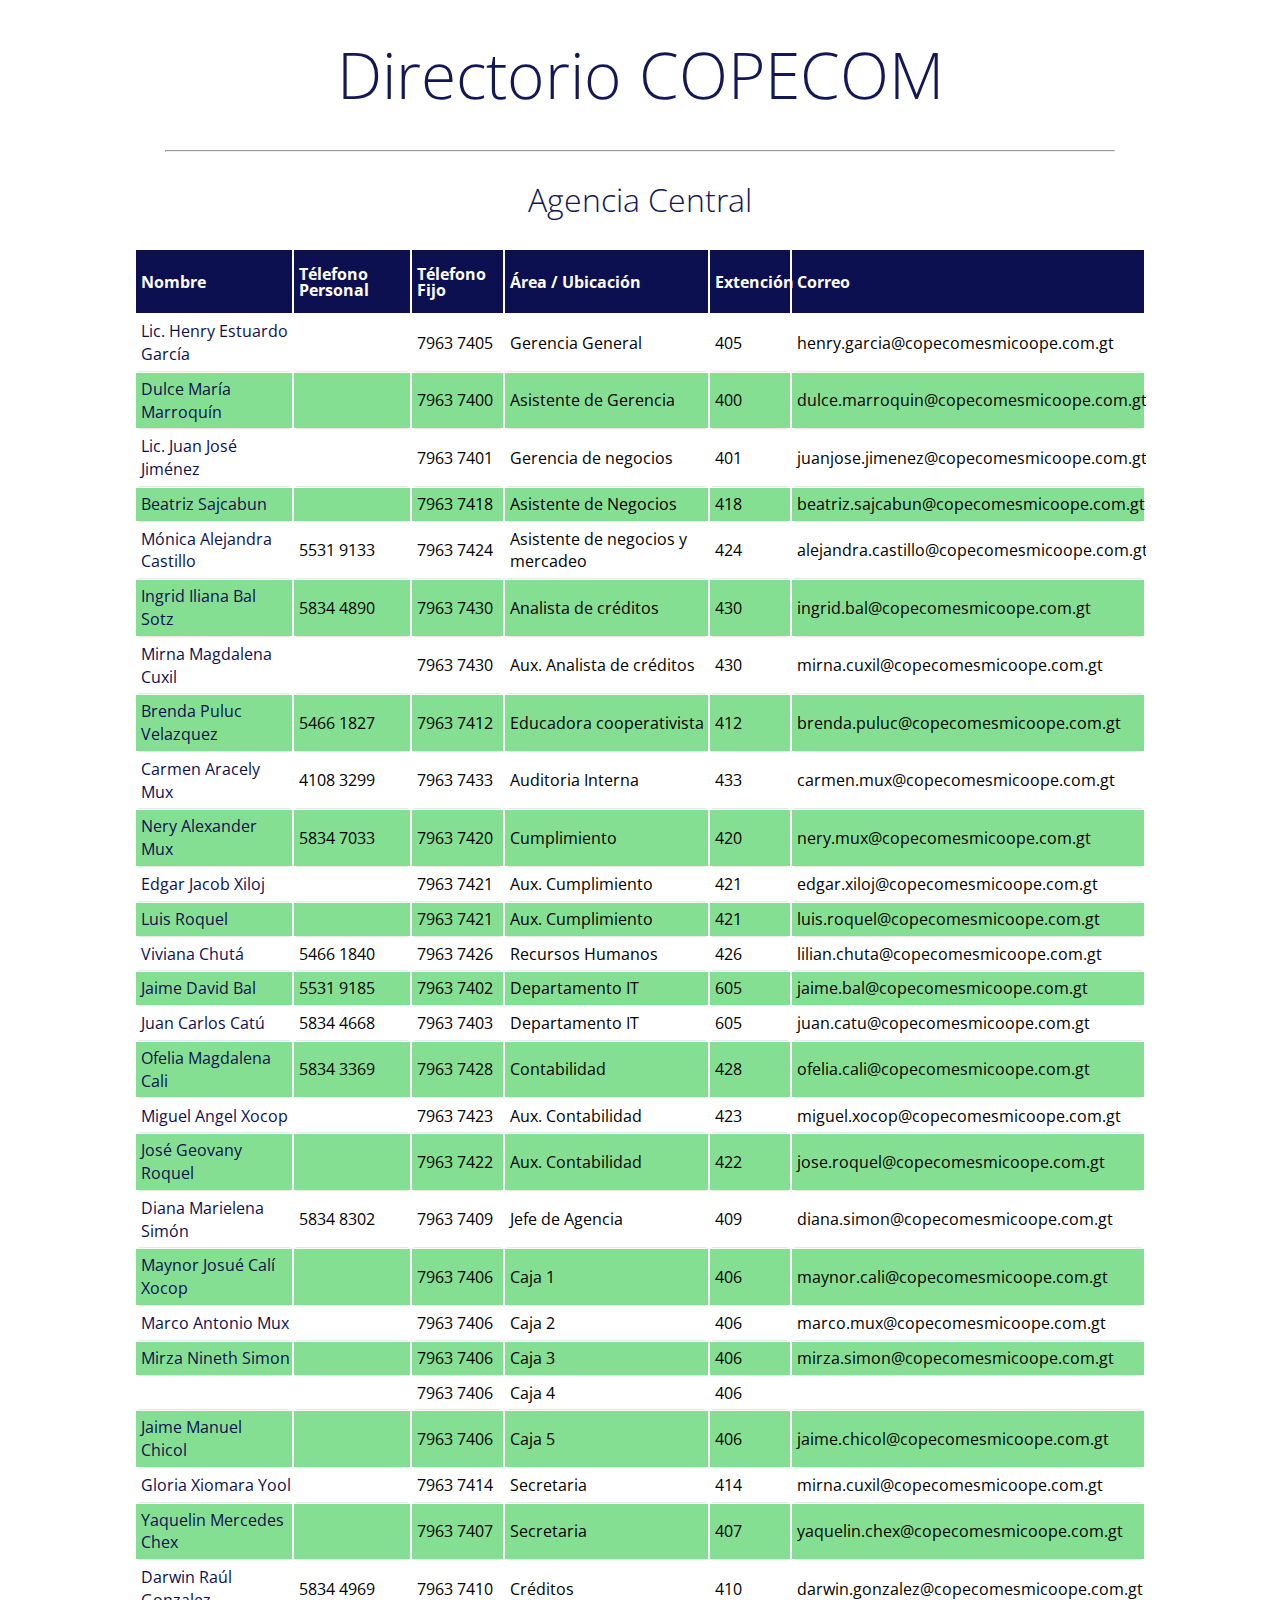
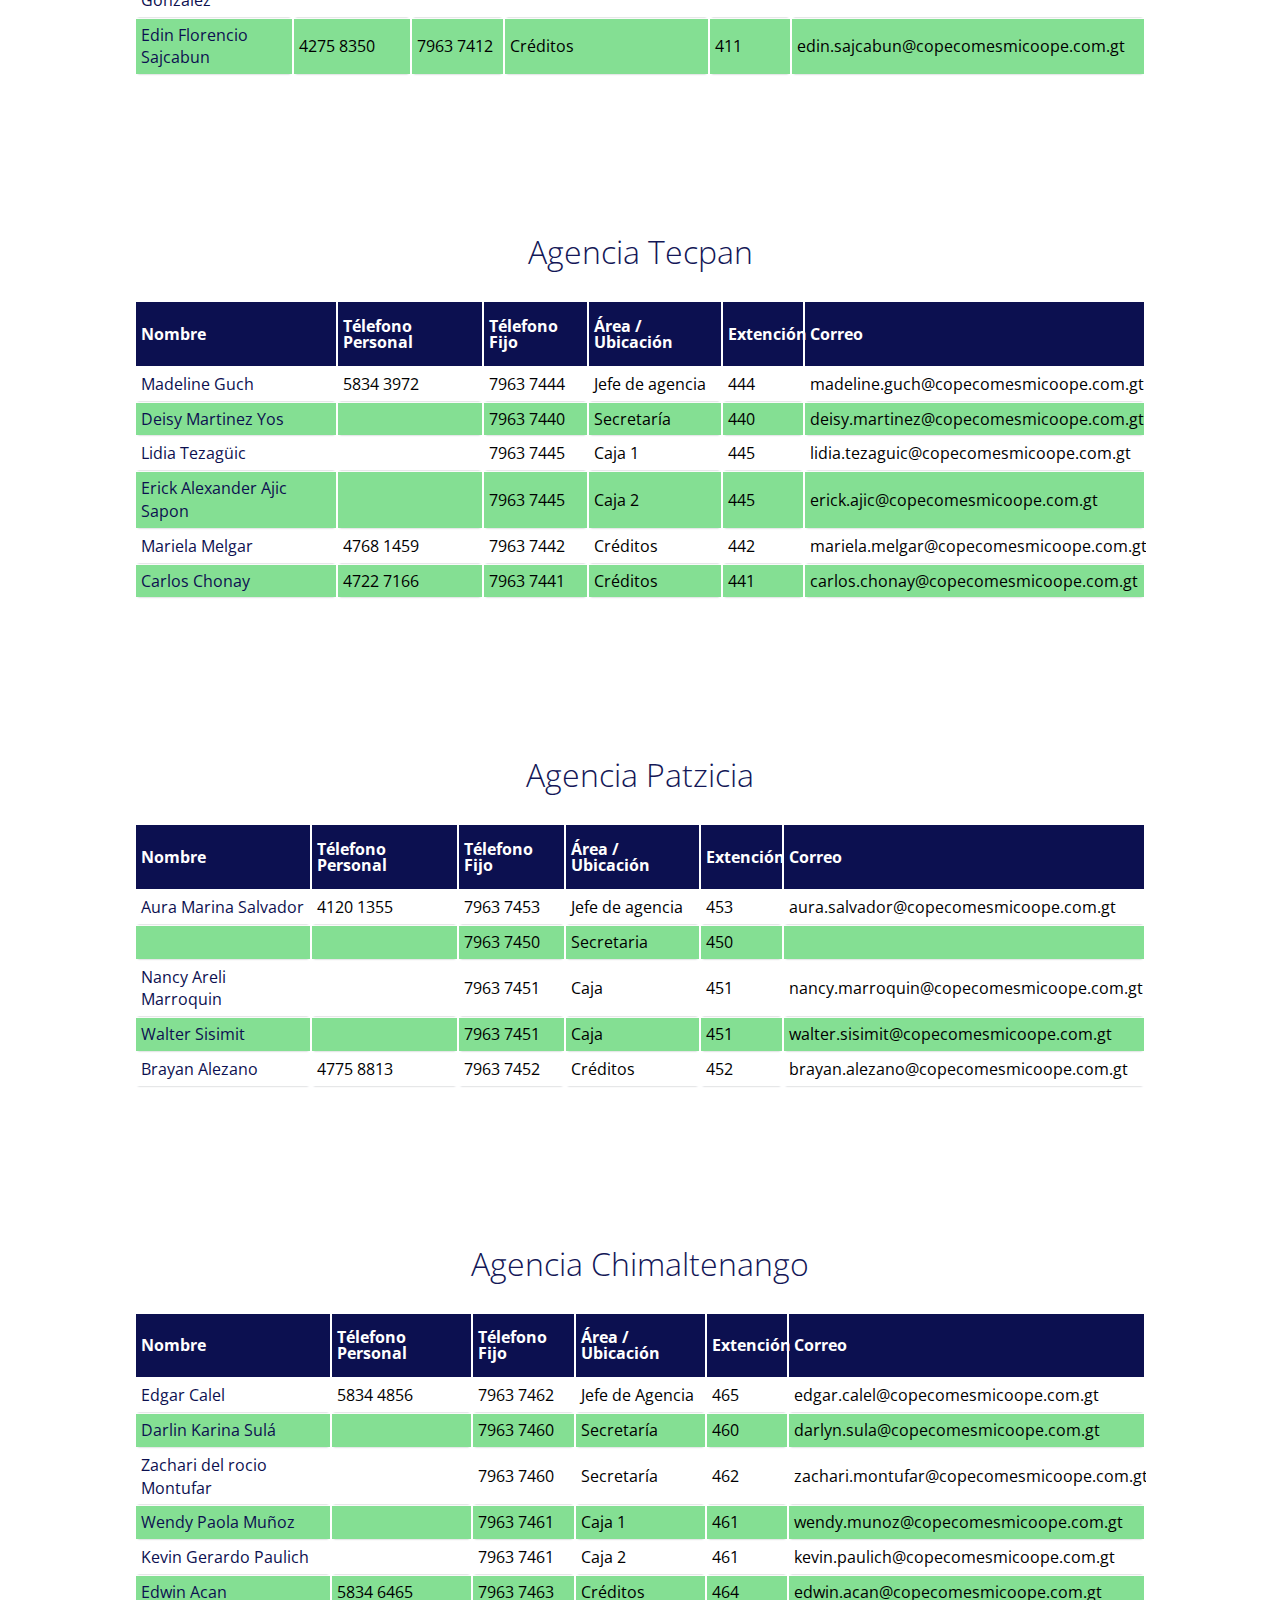
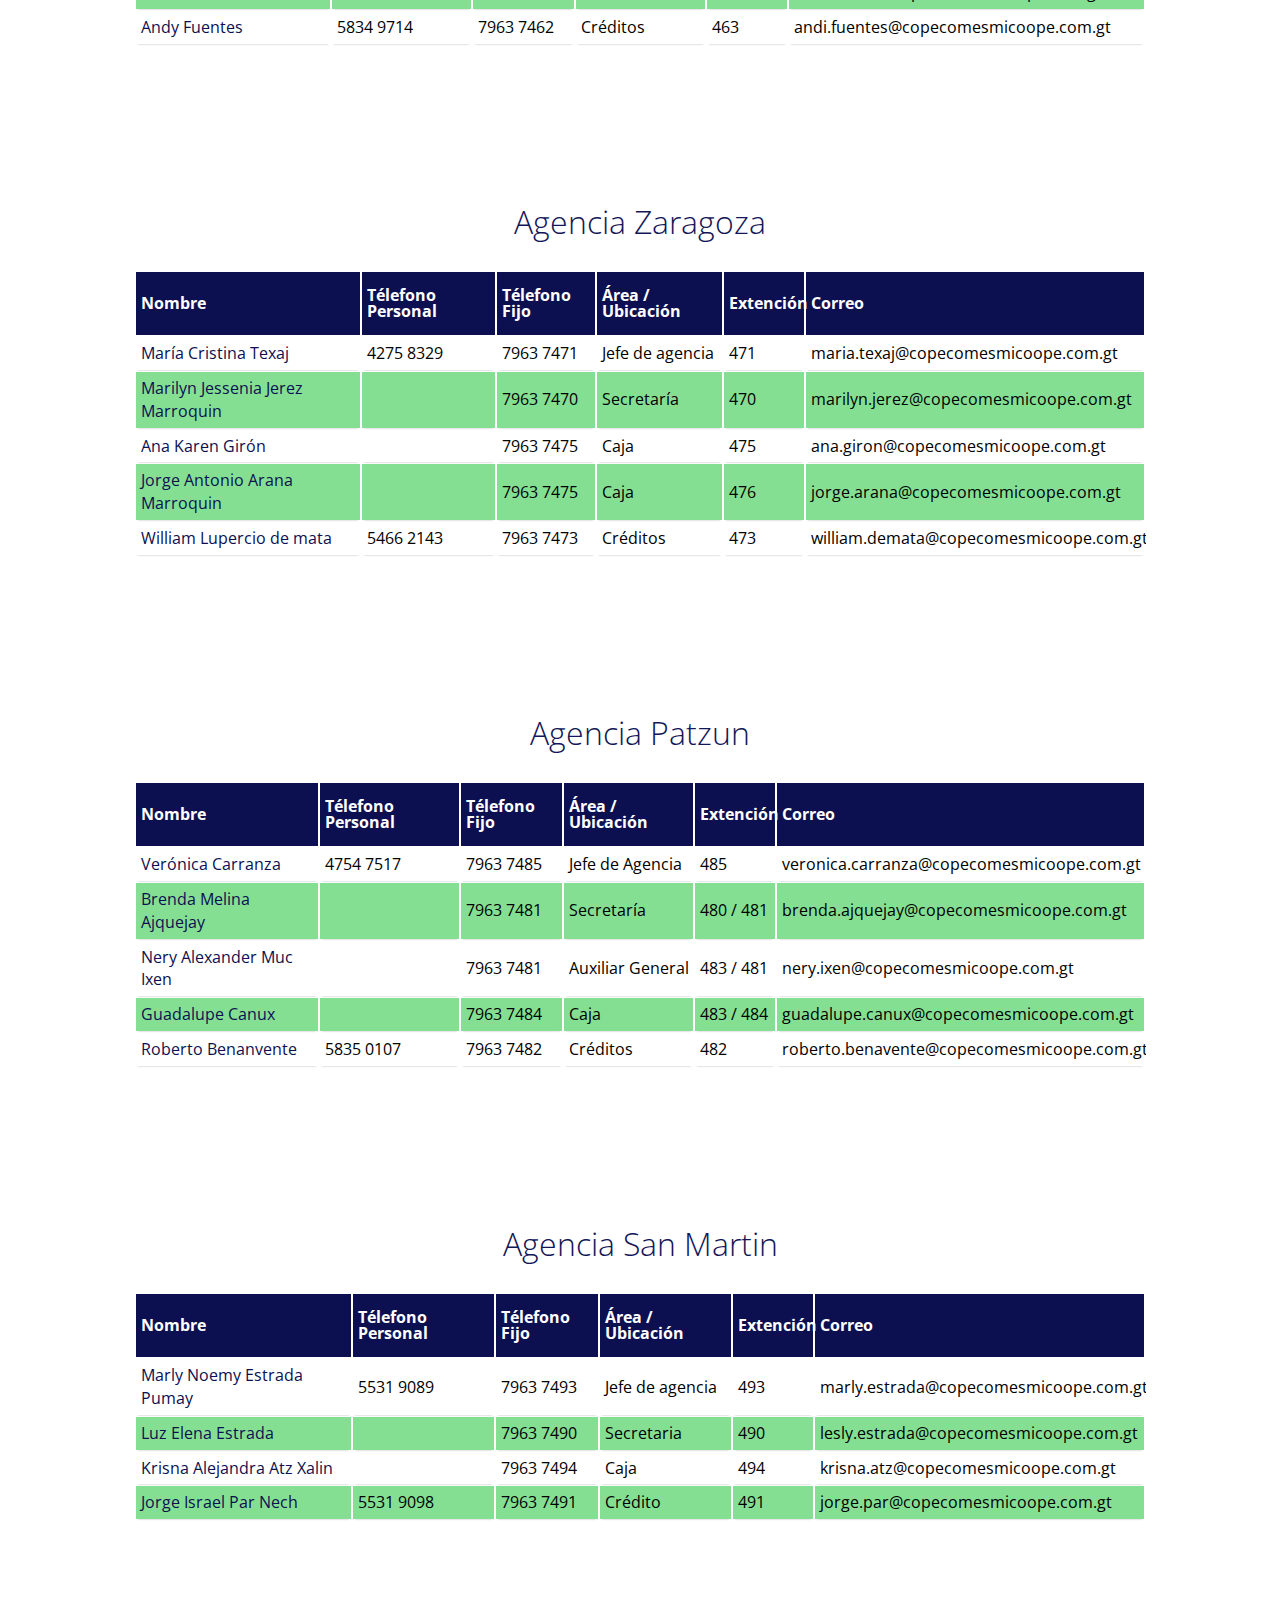
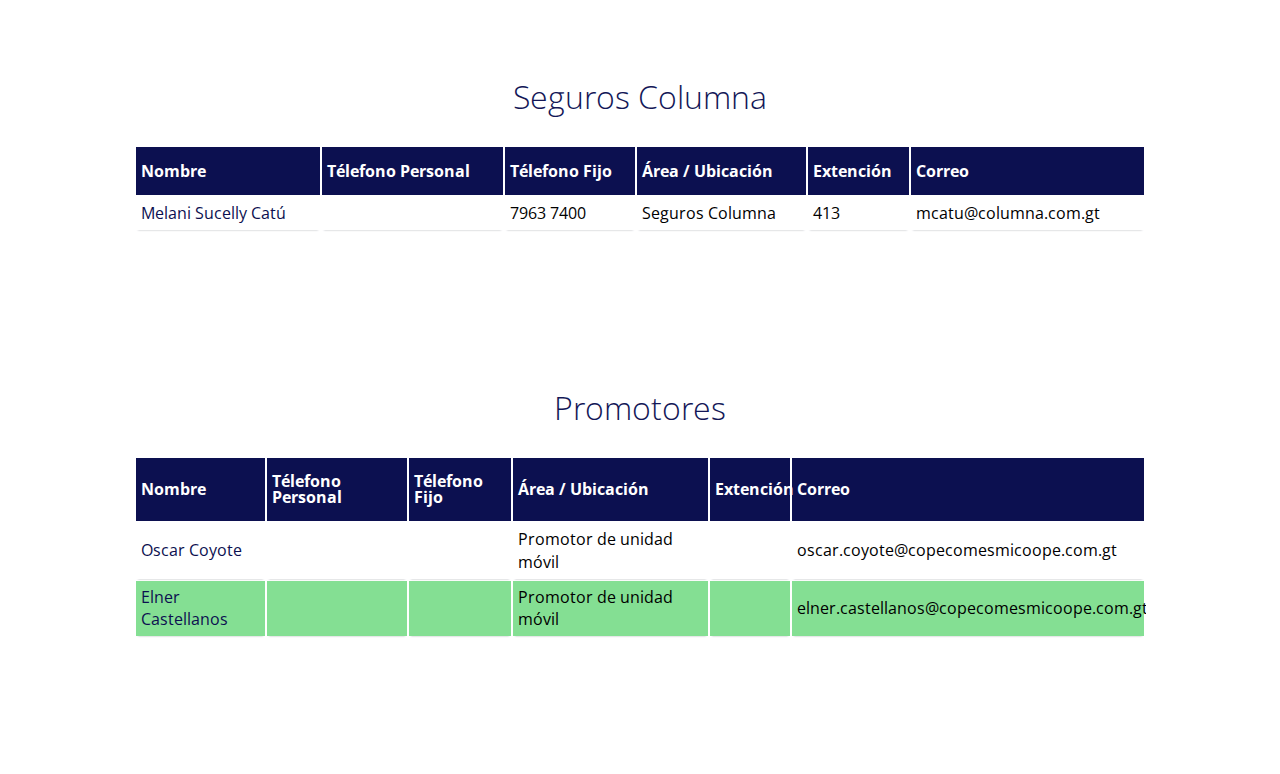
<file: paginas/Directorio/directorio.html>
<!DOCTYPE html>
<html lang="en" >
<head>
  <meta charset="UTF-8">
  <link rel="Shortcut Icon" href="../../img/favicon.ico" type="image/x-icon"/>
  <title>Directorio COPECOM</title>
  <link rel="stylesheet" href="./style.css">

</head>
<body>
<!-- partial:index.partial.html -->
<h1>Directorio COPECOM</h1>
<hr width="75%" align="center">

<!-- Directorio Central -->
<h3>Agencia Central</h3>
<table class="container">
	<thead>
		<tr>
			<th><h1>Nombre</h1></th>
			<th><h1>Télefono Personal</h1></th>
			<th><h1>Télefono Fijo</h1></th>
			<th><h1>Área / Ubicación </h1></th>
			<th><h1>Extención</h1></th>
			<th><h1>Correo</h1></th>
		</tr>
	</thead>
	<tbody>
		<tr>
			<td>Lic. Henry Estuardo García</td>
			<td></td>
			<td>7963 7405</td>
			<td>Gerencia General</td>
			<td>405</td>
			<td>henry.garcia@copecomesmicoope.com.gt</td>
		</tr>
		<tr>
			<td>Dulce María Marroquín</td>
			<td></td>
			<td>7963 7400</td>
			<td>Asistente de Gerencia</td>
			<td>400</td>
			<td>dulce.marroquin@copecomesmicoope.com.gt</td>
		</tr>
		<tr>
			<td>Lic. Juan José Jiménez</td>
			<td></td>
			<td>7963  7401</td>
			<td>Gerencia de negocios</td>
			<td>401</td>
			<td>juanjose.jimenez@copecomesmicoope.com.gt</td>
		</tr>
		<tr>
			<td>Beatriz Sajcabun</td>
			<td></td>
			<td>7963 7418</td>
			<td>Asistente de Negocios</td>
			<td>418</td>
			<td>beatriz.sajcabun@copecomesmicoope.com.gt</td>
		</tr>
    <tr>
			<td>Mónica Alejandra Castillo</td>
			<td>5531 9133</td>
			<td>7963 7424</td>
			<td>Asistente de negocios y mercadeo</td>
			<td>424</td>
			<td>alejandra.castillo@copecomesmicoope.com.gt</td>
		</tr>
    <tr>
			<td>Ingrid Iliana Bal Sotz</td>
			<td>5834 4890</td>
			<td>7963 7430</td>
			<td>Analista de créditos</td>
			<td>430</td>
			<td>ingrid.bal@copecomesmicoope.com.gt</td>
		</tr>
		<tr>
			<td>Mirna Magdalena Cuxil</td>
			<td> </td>
			<td>7963 7430</td>
			<td>Aux. Analista de créditos</td>
			<td>430</td>
			<td>mirna.cuxil@copecomesmicoope.com.gt</td>
		</tr>
    <tr>
			<td>Brenda Puluc Velazquez</td>
			<td>5466 1827</td>
			<td>7963  7412</td>
			<td>Educadora cooperativista</td>
			<td>412</td>
			<td>brenda.puluc@copecomesmicoope.com.gt</td>
		</tr>
		<tr>
			<td>Carmen Aracely Mux</td>
			<td>4108 3299</td>
			<td>7963 7433 </td>
			<td>Auditoria Interna </td>
			<td>433 </td>
			<td>carmen.mux@copecomesmicoope.com.gt </td>
		</tr>
		<tr>
			<td>Nery Alexander Mux </td>
			<td>5834 7033 </td>
			<td>7963 7420 </td>
			<td>Cumplimiento </td>
			<td>420 </td>
			<td>nery.mux@copecomesmicoope.com.gt </td>
		</tr>
		<tr>
			<td>Edgar Jacob Xiloj </td>
			<td> </td>
			<td>7963  7421 </td>
			<td>Aux. Cumplimiento </td>
			<td>421 </td>
			<td>edgar.xiloj@copecomesmicoope.com.gt </td>
		</tr>
		<tr>
			<td>Luis Roquel</td>
			<td> </td>
			<td>7963  7421 </td>
			<td>Aux. Cumplimiento </td>
			<td>421 </td>
			<td>luis.roquel@copecomesmicoope.com.gt </td>
		</tr>
		<tr>
			<td>Viviana Chutá </td>
			<td>5466 1840 </td>
			<td>7963 7426 </td>
			<td>Recursos Humanos</td>
			<td>426</td>
			<td>lilian.chuta@copecomesmicoope.com.gt</td>
		</tr>
		<tr>
			<td>Jaime David Bal</td>
			<td>5531 9185</td>
			<td>7963 7402 </td>
			<td>Departamento  IT </td>
			<td>605</td>
			<td>jaime.bal@copecomesmicoope.com.gt </td>
		</tr>
		<tr>
			<td>Juan Carlos Catú</td>
			<td>5834 4668</td>
			<td>7963 7403</td>
			<td>Departamento  IT </td>
			<td>605</td>
			<td>juan.catu@copecomesmicoope.com.gt </td>
		</tr>
		<tr>
			<td>Ofelia Magdalena Cali</td>
			<td>5834 3369</td>
			<td>7963 7428</td>
			<td>Contabilidad</td>
			<td>428</td>
			<td>ofelia.cali@copecomesmicoope.com.gt</td>
		</tr>
		<tr>
			<td>Miguel Angel Xocop</td>
			<td></td>
			<td>7963 7423</td>
			<td>Aux. Contabilidad</td>
			<td>423</td>
			<td>miguel.xocop@copecomesmicoope.com.gt</td>
		</tr>
		<tr>
			<td>José Geovany Roquel </td>
			<td></td>
			<td>7963 7422</td>
			<td>Aux. Contabilidad</td>
			<td>422</td>
			<td>jose.roquel@copecomesmicoope.com.gt</td>
		</tr>
		<tr>
			<td>Diana Marielena Simón</td>
			<td>5834 8302</td>
			<td>7963 7409</td>
			<td>Jefe de Agencia</td>
			<td>409</td>
			<td>diana.simon@copecomesmicoope.com.gt</td>
		</tr>
		<tr>
			<td>Maynor Josué Calí Xocop</td>
			<td> </td>
			<td>7963 7406</td>
			<td>Caja 1</td>
			<td>406</td>
			<td>maynor.cali@copecomesmicoope.com.gt</td>
		</tr>
		<tr>
			<td>Marco Antonio Mux</td>
			<td> </td>
			<td>7963 7406</td>
			<td>Caja 2</td>
			<td>406</td>
			<td>marco.mux@copecomesmicoope.com.gt</td>
		</tr>
		<tr>
			<td>Mirza Nineth Simon</td>
			<td></td>
			<td>7963 7406</td>
			<td>Caja 3</td>
			<td>406</td>
			<td>mirza.simon@copecomesmicoope.com.gt</td>
		</tr>
		<tr>
			<td></td>
			<td></td>
			<td>7963 7406</td>
			<td>Caja 4</td>
			<td>406</td>
			<td></td>
		</tr>
		<tr>
			<td>Jaime Manuel Chicol</td>
			<td> </td>
			<td>7963 7406</td>
			<td>Caja 5</td>
			<td>406</td>
			<td>jaime.chicol@copecomesmicoope.com.gt</td>
		</tr>

		<tr>
			<td>Gloria Xiomara Yool</td>
			<td> </td>
			<td>7963 7414</td>
			<td>Secretaria</td>
			<td>414</td>
			<td>mirna.cuxil@copecomesmicoope.com.gt</td>
		</tr>
		<tr>
			<td>Yaquelin Mercedes Chex</td>
			<td> </td>
			<td>7963 7407</td>
			<td>Secretaria</td>
			<td>407</td>
			<td>yaquelin.chex@copecomesmicoope.com.gt</td>
		</tr>
		<tr>
			<td>Darwin Raúl Gonzalez</td>
			<td>5834 4969</td>
			<td>7963  7410</td>
			<td>Créditos</td>
			<td>410</td>
			<td>darwin.gonzalez@copecomesmicoope.com.gt</td>
		</tr>
		<tr>
			<td>Edin Florencio Sajcabun</td>
			<td>4275 8350</td>
			<td>7963 7412</td>
			<td>Créditos</td>
			<td>411</td>
			<td>edin.sajcabun@copecomesmicoope.com.gt</td>
		</tr>

	</tbody>
</table>

<!-- Directorio Tecpan -->
<h3>Agencia Tecpan</h3>
<table class="container">
	<thead>
		<tr>
			<th><h1>Nombre</h1></th>
			<th><h1>Télefono Personal</h1></th>
			<th><h1>Télefono Fijo</h1></th>
			<th><h1>Área / Ubicación </h1></th>
			<th><h1>Extención</h1></th>
			<th><h1>Correo</h1></th>
		</tr>
	</thead>
	<tbody>
		<tr>
			<td>Madeline Guch</td>
			<td>5834 3972</td>
			<td>7963 7444</td>
			<td>Jefe de agencia</td>
			<td>444</td>
			<td>madeline.guch@copecomesmicoope.com.gt</td>
		</tr>
		<tr>
			<td>Deisy Martinez Yos</td>
			<td> </td>
			<td>7963 7440</td>
			<td>Secretaría</td>
			<td>440</td>
			<td>deisy.martinez@copecomesmicoope.com.gt</td>
		</tr>
		<tr>
			<td>Lidia Tezagüic</td>
			<td></td>
			<td>7963 7445</td>
			<td>Caja 1</td>
			<td>445</td>
			<td>lidia.tezaguic@copecomesmicoope.com.gt</td>
		</tr>
		<tr>
			<td>Erick Alexander Ajic Sapon</td>
			<td> </td>
			<td>7963 7445</td>
			<td>Caja 2</td>
			<td>445</td>
			<td>erick.ajic@copecomesmicoope.com.gt</td>
		</tr>
		<tr>
			<td>Mariela Melgar</td>
			<td>4768 1459</td>
			<td>7963 7442</td>
			<td>Créditos</td>
			<td>442</td>
			<td>mariela.melgar@copecomesmicoope.com.gt</td>
		</tr>
		<tr>
			<td>Carlos Chonay</td>
			<td>4722 7166</td>
			<td>7963 7441</td>
			<td>Créditos</td>
			<td>441</td>
			<td>carlos.chonay@copecomesmicoope.com.gt</td>
		</tr>

	</tbody>
</table>

<!-- Directorio Patzicia -->
<h3>Agencia Patzicia</h3>
<table class="container">
	<thead>
		<tr>
			<th><h1>Nombre</h1></th>
			<th><h1>Télefono Personal</h1></th>
			<th><h1>Télefono Fijo</h1></th>
			<th><h1>Área / Ubicación </h1></th>
			<th><h1>Extención</h1></th>
			<th><h1>Correo</h1></th>
		</tr>
	</thead>
	<tbody>
		<tr>
			<td>Aura Marina Salvador</td>
			<td>4120 1355</td>
			<td>7963 7453</td>
			<td>Jefe de agencia</td>
			<td>453</td>
			<td>aura.salvador@copecomesmicoope.com.gt</td>
		</tr>
		<tr>
			<td> </td>
			<td> </td>
			<td>7963 7450</td>
			<td>Secretaria</td>
			<td>450</td>
			<td> </td>
		</tr>
		<tr>
			<td>Nancy Areli Marroquin</td>
			<td></td>
			<td>7963 7451</td>
			<td>Caja</td>
			<td>451</td>
			<td>nancy.marroquin@copecomesmicoope.com.gt</td>
		</tr>
		<tr>
			<td>Walter Sisimit</td>
			<td> </td>
			<td>7963 7451</td>
			<td>Caja</td>
			<td>451</td>
			<td>walter.sisimit@copecomesmicoope.com.gt</td>
		</tr>
		<tr>
			<td>Brayan Alezano</td>
			<td>4775 8813</td>
			<td>7963 7452</td>
			<td>Créditos</td>
			<td>452</td>
			<td>brayan.alezano@copecomesmicoope.com.gt</td>
		</tr>

	</tbody>
</table>

<!-- Directorio Chimaltenango -->
<h3>Agencia Chimaltenango</h3>
<table class="container">
	<thead>
		<tr>
			<th><h1>Nombre</h1></th>
			<th><h1>Télefono Personal</h1></th>
			<th><h1>Télefono Fijo</h1></th>
			<th><h1>Área / Ubicación </h1></th>
			<th><h1>Extención</h1></th>
			<th><h1>Correo</h1></th>
		</tr>
	</thead>
	<tbody>
		<tr>
			<td>Edgar Calel</td>
			<td>5834 4856</td>
			<td>7963 7462</td>
			<td>Jefe de Agencia</td>
			<td>465</td>
			<td>edgar.calel@copecomesmicoope.com.gt</td>
		</tr>
		<tr>
			<td>Darlin Karina Sulá</td>
			<td></td>
			<td>7963 7460</td>
			<td>Secretaría</td>
			<td>460</td>
			<td>darlyn.sula@copecomesmicoope.com.gt</td>
		</tr>
		<tr>
			<td>Zachari del rocio Montufar</td>
			<td></td>
			<td>7963 7460</td>
			<td>Secretaría</td>
			<td>462</td>
			<td>zachari.montufar@copecomesmicoope.com.gt</td>
		</tr>
		<tr>
			<td>Wendy Paola Muñoz</td>
			<td></td>
			<td>7963  7461</td>
			<td>Caja 1</td>
			<td>461</td>
			<td>wendy.munoz@copecomesmicoope.com.gt</td>
		</tr>
		<tr>
			<td>Kevin Gerardo Paulich</td>
			<td></td>
			<td>7963  7461</td>
			<td>Caja 2</td>
			<td>461</td>
			<td>kevin.paulich@copecomesmicoope.com.gt</td>
		</tr>
		<tr>
			<td>Edwin Acan</td>
			<td>5834 6465</td>
			<td>7963 7463</td>
			<td>Créditos</td>
			<td>464</td>
			<td>edwin.acan@copecomesmicoope.com.gt</td>
		</tr>
		<tr>
			<td>Andy Fuentes</td>
			<td>5834 9714</td>
			<td>7963 7462</td>
			<td>Créditos</td>
			<td>463</td>
			<td>andi.fuentes@copecomesmicoope.com.gt</td>
		</tr>
	</tbody>
</table>
  
<!-- Directorio Zaragoza -->
<h3>Agencia Zaragoza</h3>
<table class="container">
	<thead>
		<tr>
			<th><h1>Nombre</h1></th>
			<th><h1>Télefono Personal</h1></th>
			<th><h1>Télefono Fijo</h1></th>
			<th><h1>Área / Ubicación </h1></th>
			<th><h1>Extención</h1></th>
			<th><h1>Correo</h1></th>
		</tr>
	</thead>
	<tbody>
		<tr>
			<td>María Cristina Texaj</td>
			<td>4275 8329</td>
			<td>7963 7471</td>
			<td>Jefe de agencia</td>
			<td>471</td>
			<td>maria.texaj@copecomesmicoope.com.gt</td>
		</tr>
		<tr>
			<td>Marilyn Jessenia Jerez Marroquin</td>
			<td></td>
			<td>7963 7470</td>
			<td>Secretaría</td>
			<td>470</td>
			<td>marilyn.jerez@copecomesmicoope.com.gt</td>
		</tr>
		<tr>
			<td>Ana Karen Girón</td>
			<td></td>
			<td>7963 7475</td>
			<td>Caja</td>
			<td>475</td>
			<td>ana.giron@copecomesmicoope.com.gt</td>
		</tr>
		<tr>
			<td>Jorge Antonio Arana Marroquin</td>
			<td></td>
			<td>7963 7475</td>
			<td>Caja</td>
			<td>476</td>
			<td>jorge.arana@copecomesmicoope.com.gt</td>
		</tr>
		<tr>
			<td>William Lupercio de mata</td>
			<td>5466 2143</td>
			<td>7963 7473</td>
			<td>Créditos</td>
			<td>473</td>
			<td>william.demata@copecomesmicoope.com.gt</td>
		</tr>
	</tbody>
</table>

<!-- Directorio Patzun -->
<h3>Agencia Patzun</h3>
<table class="container">
	<thead>
		<tr>
			<th><h1>Nombre</h1></th>
			<th><h1>Télefono Personal</h1></th>
			<th><h1>Télefono Fijo</h1></th>
			<th><h1>Área / Ubicación </h1></th>
			<th><h1>Extención</h1></th>
			<th><h1>Correo</h1></th>
		</tr>
	</thead>
	<tbody>
		<tr>
			<td>Verónica Carranza</td>
			<td>4754 7517</td>
			<td>7963 7485</td>
			<td>Jefe de Agencia</td>
			<td>485</td>
			<td>veronica.carranza@copecomesmicoope.com.gt</td>
		</tr>
		<tr>
			<td>Brenda Melina Ajquejay</td>
			<td> </td>
			<td>7963 7481</td>
			<td>Secretaría</td>
			<td>480 / 481</td>
			<td>brenda.ajquejay@copecomesmicoope.com.gt</td>
		</tr>
		<tr>
			<td>Nery Alexander Muc Ixen </td>
			<td></td>
			<td>7963 7481</td>
			<td>Auxiliar General </td>
			<td>483 / 481 </td>
			<td>nery.ixen@copecomesmicoope.com.gt</td>
		</tr>
		<tr>
			<td>Guadalupe Canux</td>
			<td> </td>
			<td>7963 7484</td>
			<td>Caja</td>
			<td>483 / 484</td>
			<td>guadalupe.canux@copecomesmicoope.com.gt</td>
		</tr>
		<tr>
			<td>Roberto Benanvente</td>
			<td>5835 0107</td>
			<td>7963 7482</td>
			<td>Créditos</td>
			<td>482</td>
			<td>roberto.benavente@copecomesmicoope.com.gt</td>
		</tr>

	</tbody>
</table>

<!-- Directorio San Martin -->
<h3>Agencia San Martin</h3>
<table class="container">
	<thead>
		<tr>
			<th><h1>Nombre</h1></th>
			<th><h1>Télefono Personal</h1></th>
			<th><h1>Télefono Fijo</h1></th>
			<th><h1>Área / Ubicación </h1></th>
			<th><h1>Extención</h1></th>
			<th><h1>Correo</h1></th>
		</tr>
	</thead>
	<tbody>
		<tr>
			<td>Marly Noemy Estrada Pumay</td>
			<td>5531 9089</td>
			<td>7963 7493</td>
			<td>Jefe de agencia</td>
			<td>493</td>
			<td>marly.estrada@copecomesmicoope.com.gt</td>
		</tr>
		<tr>
			<td>Luz Elena Estrada </td>
			<td> </td>
			<td>7963 7490</td>
			<td>Secretaria</td>
			<td>490</td>
			<td>lesly.estrada@copecomesmicoope.com.gt</td>
		</tr>
		<tr>
			<td>Krisna Alejandra Atz Xalin</td>
			<td> </td>
			<td>7963 7494</td>
			<td>Caja</td>
			<td>494</td>
			<td>krisna.atz@copecomesmicoope.com.gt</td>
		</tr>
		<tr>
			<td>Jorge Israel Par Nech</td>
			<td>5531 9098</td>
			<td>7963 7491</td>
			<td>Crédito</td>
			<td>491</td>
			<td>jorge.par@copecomesmicoope.com.gt</td>
		</tr>
	</tbody>
</table>

<!-- Directorio Seguros Columna -->
<h3>Seguros Columna</h3>
<table class="container">
	<thead>
		<tr>
			<th><h1>Nombre</h1></th>
			<th><h1>Télefono Personal</h1></th>
			<th><h1>Télefono Fijo</h1></th>
			<th><h1>Área / Ubicación </h1></th>
			<th><h1>Extención</h1></th>
			<th><h1>Correo</h1></th>
		</tr>
	</thead>
	<tbody>
		<tr>
			<td>Melani Sucelly Catú</td>
			<td> </td>
			<td>7963 7400</td>
			<td>Seguros Columna</td>
			<td>413</td>
			<td>mcatu@columna.com.gt</td>
		</tr>
	</tbody>
</table>

<!-- Directorio Promotores-->
<h3>Promotores</h3>
<table class="container">
	<thead>
		<tr>
			<th><h1>Nombre</h1></th>
			<th><h1>Télefono Personal</h1></th>
			<th><h1>Télefono Fijo</h1></th>
			<th><h1>Área / Ubicación </h1></th>
			<th><h1>Extención</h1></th>
			<th><h1>Correo</h1></th>
		</tr>
	</thead>
	<tbody>
		<tr>
			<td>Oscar Coyote</td>
			<td> </td>
			<td> </td>
			<td>Promotor de unidad móvil</td>
			<td> </td>
			<td>oscar.coyote@copecomesmicoope.com.gt</td>
		</tr>
		<tr>
			<td>Elner Castellanos</td>
			<td> </td>
			<td> </td>
			<td>Promotor de unidad móvil</td>
			<td> </td>
			<td>elner.castellanos@copecomesmicoope.com.gt</td>
		</tr>
	</tbody>
</table>

</body>
</html>
</file>
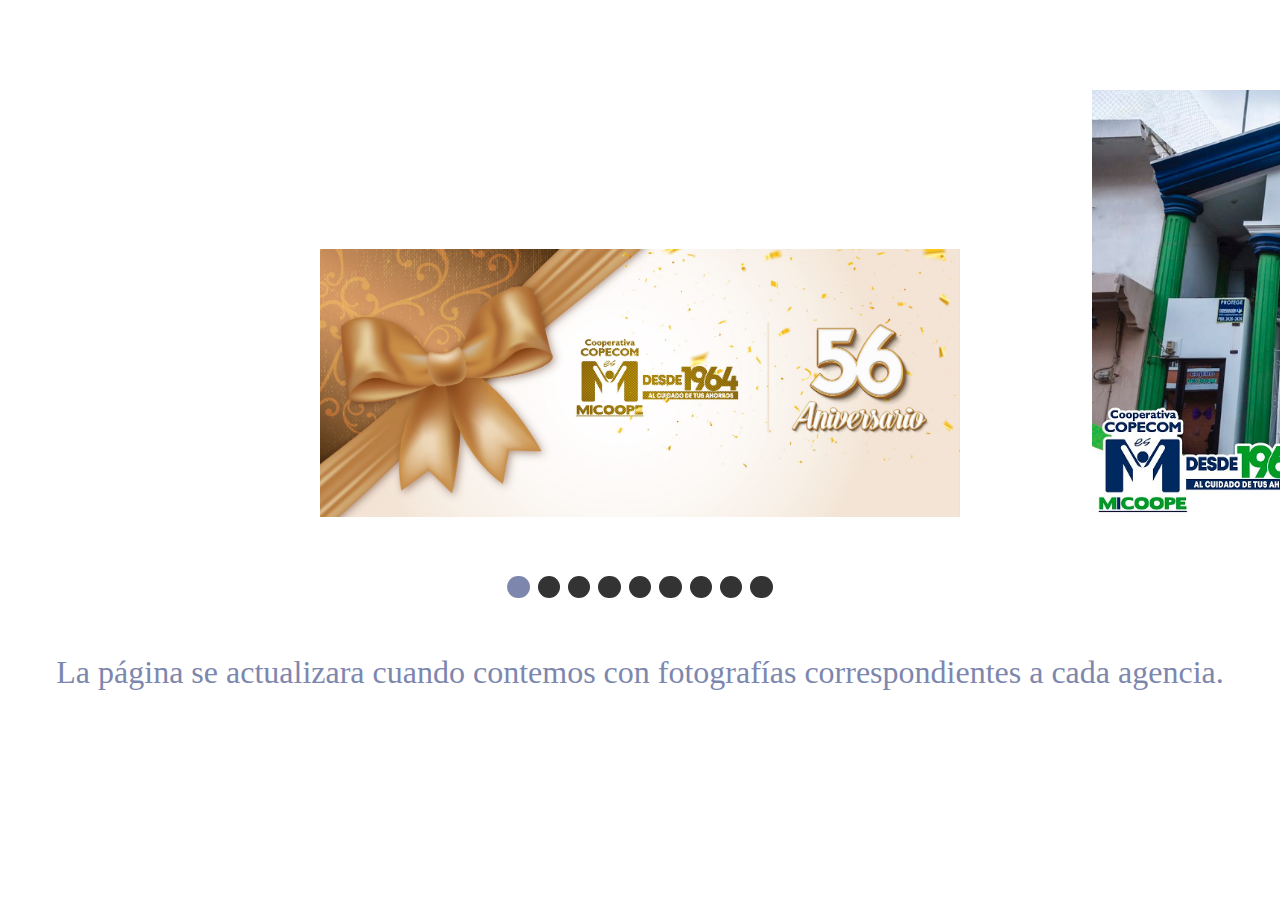
<file: paginas/Galeria/galeria.html>
<!DOCTYPE html>
<html lang="en" >
<head>
  <meta charset="UTF-8">
  <link rel="Shortcut Icon" href="../../img/favicon.ico" type="image/x-icon"/>
  <title>Galeria</title>
  <link rel="stylesheet" href="./style.css">

</head>
<body>
<!-- partial:index.partial.html -->
<input class='hide' type="radio" id="uno" name="tractor" checked />    
<input class='hide' type="radio" id="dos" name="tractor"/>      
<input class='hide' type="radio" id="tres" name="tractor" />
<input class='hide' type="radio" id="cuatro" name="tractor" />
<input class='hide' type="radio" id="cinco" name="tractor" />    
<input class='hide' type="radio" id="seis" name="tractor" />      
<input class='hide' type="radio" id="siete" name="tractor" />
<input class='hide' type="radio" id="ocho" name="tractor" />
<input class='hide' type="radio" id="nueve" name="tractor" />

<section class='galeria'>
  <article>
    <label for='uno'><img src='../../img/galeria/8.jpg' alt /></label>
    <label for='dos'><img src='../../img/galeria/1.jpg' alt /></label>
    <label for='tres'><img src='../../img/galeria/2.jpg' alt /></label>
    <label for='cuatro'><img src='../../img/galeria/3.jpg' alt /></label>
    <label for='cinco'><img src='../../img/galeria/4.jpg' alt /></label>
    <label for='seis'><img src='../../img/galeria/5.jpg' alt /></label>
    <label for='siete'><img src='../../img/galeria/6.jpg' alt /></label>
    <label for='ocho'><img src='../../img/galeria/7.jpg' alt /></label>
    <label for='nueve'><img src='../../img/galeria/8.jpg' alt /></label>
  </article>
</section>
<p>
  <label for='uno'></label>
  <label for='dos'></label>
  <label for='tres'></label>
  <label for='cuatro'></label>
  <label for='cinco'></label>
  <label for='seis'></label>
  <label for='siete'></label>
  <label for='ocho'></label>
  <label for='nueve'></label>
</p>
<p>La página se actualizara cuando contemos con fotografías correspondientes a cada agencia.</p>


<svg class='hide' xmlns="http://www.w3.org/2000/svg" version="1.1" class="filters">
		<filter id="svg-blur">
			<feGaussianBlur in="SourceGraphic" stdDeviation="20,0" />
		</filter>
</svg>
<!-- partial -->
  
</body>
</html>
</file>
<file: paginas/Directorio/style.css>
/*	
	Side Navigation Menu V2, RWD
	===================
	Author: @heyPablete

 */

@charset "UTF-8";
@import url(https://fonts.googleapis.com/css?family=Open+Sans:300,400,700);

body {
  font-family: 'Open Sans', sans-serif;
  font-weight: 300;
  line-height: 1.42em;
  color:#000000;
  background-color:#ffffff;
}

h1 {
  font-size:4em; 
  font-weight: 300;
  line-height:1em;
  text-align: center;
  color: #131757;
}


h2 {
  font-size:1em; 
  font-weight: 300;
  text-align: center;
  display: block;
  line-height:1em;
  padding-bottom: 2em;
  color: #FB667A;
}

h2 a {
  font-weight: 700;
  text-transform: uppercase;
  color: #FB667A;
  text-decoration: none;
}
h3 {
  font-size:2em; 
  font-weight: 300;
  line-height:1em;
  text-align: center;
  color: #131757;
}

.blue { color: #185875; }
.yellow { color: #FFF842; }

.container th h1 {
	  font-weight: bold;
	  font-size: 1em;
  text-align: left;
  color: #ffffff;
}

.container td {
	  font-weight: normal;
	  font-size: 1em;
  -webkit-box-shadow: 0 2px 2px -2px #b1b3b9;
	   -moz-box-shadow: 0 2px 2px -2px #b1b3b9;
	        box-shadow: 0 2px 2px -2px #b1b3b9;
}

.container {
	  text-align: left;
	  overflow: hidden;
	  width: 80%;
	  margin: 0 auto;
  display: table;
  padding: 0 0 8em 0;
}

.container td, .container th{
	  padding-bottom: 0.5%;
	  padding-top: 0.5%;
  padding-left:0.5%;  
}

/* Background-color of the odd rows */
.container tr:nth-child(odd) {
	  background-color: #ffffff;
}

/* Background-color of the even rows */
.container tr:nth-child(even) {
	  background-color: #84df93;
}

.container th {
	  background-color: #0c1050;
}


.container td:first-child { color: #0c1050; }

.container tr:hover {
   background-color: #b1b3b9;
-webkit-box-shadow: 0 6px 6px -6px #b1b3b9;
	   -moz-box-shadow: 0 6px 6px -6px #b1b3b9;
	        box-shadow: 0 6px 6px -6px #b1b3b9;
}



@media (max-width: 800px) {
.container td:nth-child(4),
.container th:nth-child(4) { display: none; }
}
</file>
<file: paginas/Galeria/style.css>
*, *:before, *:after {
  box-sizing: inherit;
}
* {margin:0;padding:0;border:0 none; position: relative;}
html {
  background: #ffffff;
  height: 100vh;
  box-sizing: border-box;
  overflow: hidden;
}
.galeria {
  width: 900vw;
  margin-top: 10vh;
  -webkit-transition: -webkit-transform .7s linear;
  transition: -webkit-transform .7s linear;
  transition: transform .7s linear;
  transition: transform .7s linear, -webkit-transform .7s linear;
}
.galeria label {
  display: inline-block;
  width: 50vw;
  margin-right: 10vw;
}
img {
  max-width: 100%;
}
p label {
  background: #333;
  display: inline-block;
  width: 1.4rem;
  height: 1.4rem;
  border-radius: 50%;
  cursor: pointer;
  -webkit-transition: .4s;
  transition: .4s;
  border: 0rem solid #7d87ae;
}
#uno:checked ~ p [for='uno'],
#dos:checked ~ p [for='dos'],
#tres:checked ~ p [for='tres'],
#cuatro:checked ~ p [for='cuatro'],
#cinco:checked ~ p [for='cinco'],
#seis:checked ~ p [for='seis'],
#siete:checked ~ p [for='siete'],
#ocho:checked ~ p [for='ocho'],
#nueve:checked ~ p [for='nueve'] {
  border: .7rem solid #7d87ae;
}

#uno:checked ~ .galeria {-webkit-transform: translateX(25vw);transform: translateX(25vw);}
#dos:checked ~ .galeria {-webkit-transform: translateX(-35vw);transform: translateX(-35vw)}
#tres:checked ~ .galeria {-webkit-transform: translateX(-95vw);transform: translateX(-95vw)}
#cuatro:checked ~ .galeria {-webkit-transform: translateX(-155vw);transform: translateX(-155vw)}
#cinco:checked ~ .galeria {-webkit-transform: translateX(-220vw);transform: translateX(-220vw)}
#seis:checked ~ .galeria {-webkit-transform: translateX(-280vw);transform: translateX(-280vw)}
#siete:checked ~ .galeria {-webkit-transform: translateX(-340vw);transform: translateX(-340vw)}
#ocho:checked ~ .galeria {-webkit-transform: translateX(-400vw);transform: translateX(-400vw)}
#nueve:checked ~ .galeria {-webkit-transform: translateX(-460vw);transform: translateX(-460vw)}

#uno:checked ~ .galeria,
#dos:checked ~ .galeria article,
#tres:checked ~ .galeria label,
#cuatro:checked ~ .galeria img {
  -webkit-animation: blured .7s;
          animation: blured .7s;
}
#cinco:checked ~ .galeria,
#seis:checked ~ .galeria article,
#siete:checked ~ .galeria label,
#ocho:checked ~ .galeria img {
  -webkit-animation: blur .7s;
          animation: blur .7s;
}
#nueve:checked ~ .galeria {-webkit-animation: blurr .7s;animation: blurr .7s;}
@-webkit-keyframes blured {
  0%,100% {
    -webkit-filter: url(#svg-blur);
            filter: url(#svg-blur);
  }
}
@keyframes blured {
  0%,100% {
    -webkit-filter: url(#svg-blur);
            filter: url(#svg-blur);
  }
}
@-webkit-keyframes blur {
  0%,100% {
    -webkit-filter: url(#svg-blur);
            filter: url(#svg-blur);
  }
}
@keyframes blur {
  0%,100% {
    -webkit-filter: url(#svg-blur);
            filter: url(#svg-blur);
  }
}
@-webkit-keyframes blurr {
  0%,100% {
    -webkit-filter: url(#svg-blur);
            filter: url(#svg-blur);
  }
}
@keyframes blurr {
  0%,100% {
    -webkit-filter: url(#svg-blur);
            filter: url(#svg-blur);
  }
}





p {
  text-align: center;
  margin-top: 3rem;
  color: #7d87ae;
  font-size: 2em;
}
.hide {
  display: none;
}
</file>
